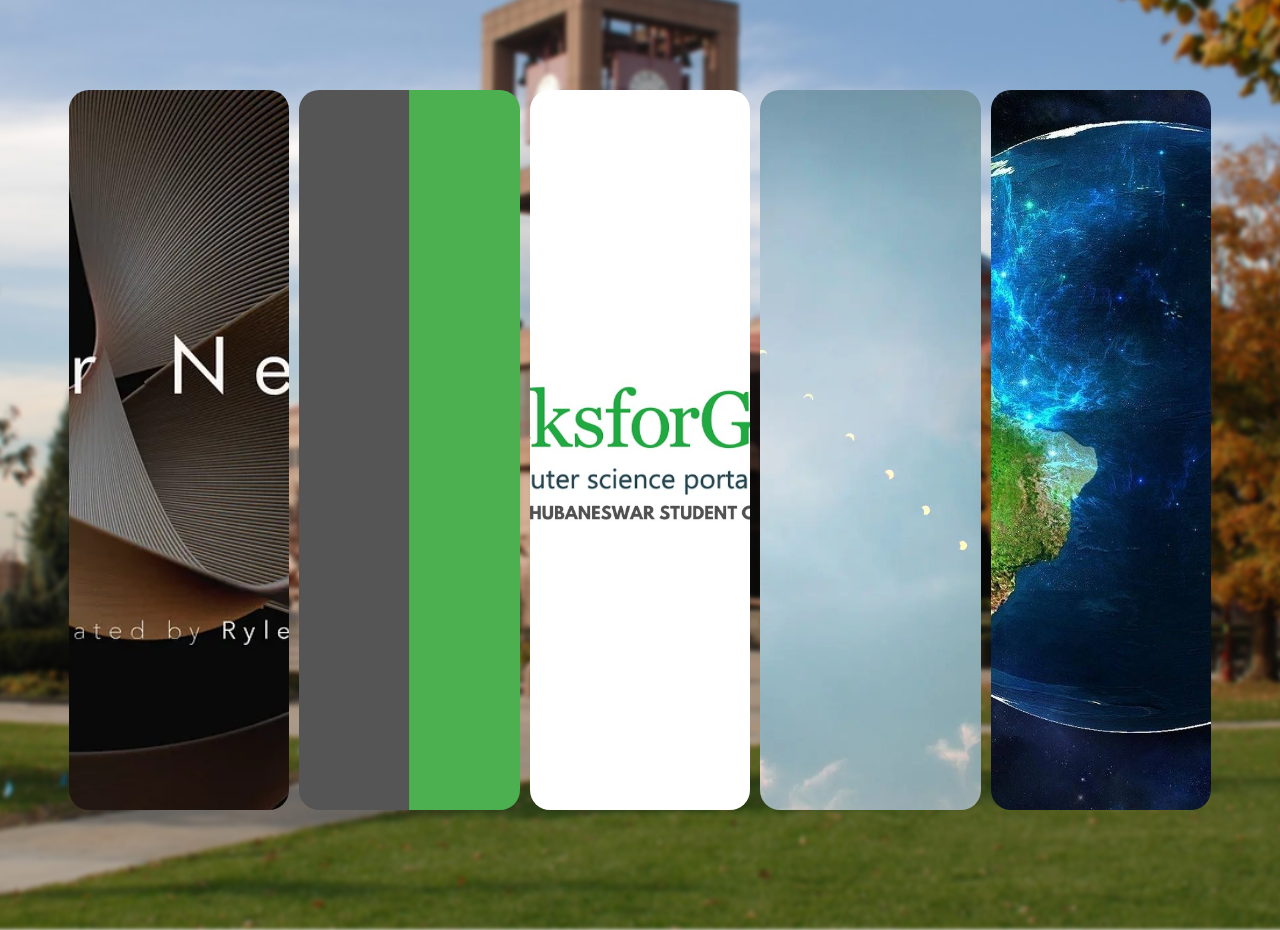
<file: index.html>
<!DOCTYPE html>
<html lang="en">
<head>
    <meta charset="UTF-8">
    <meta http-equiv="X-UA-Compatible" content="IE=edge">
    <meta name="viewport" content="width=device-width, initial-scale=1.0">
    <link rel="stylesheet" href="https://cdnjs.cloudflare.com/ajax/libs/font-awesome/6.1.1/css/all.min.css" integrity="sha512-KfkfwYDsLkIlwQp6LFnl8zNdLGxu9YAA1QvwINks4PhcElQSvqcyVLLD9aMhXd13uQjoXtEKNosOWaZqXgel0g==" crossorigin="anonymous" referrerpolicy="no-referrer" />
    <link rel="stylesheet" href="Assignment5CSS.css"> 

    <title>Basic webpage</title>
</head>
<body>
    <section class="bg"></section>
    <div class="container">
        <div class="panel" style="background-image: url(book2.webp)">
            <h3>
                <a href="https://gaia.cs.umass.edu/kurose_ross/eighth.php"><font color="white">Book page</font></a>
            </h3>
        </div>
        <div class="panel" style="background-image: url(w3fin.png)">
            <h3>
                <a href="https://www.w3schools.com/"><font color="white">w3schools</font></a>
            </h3>
        </div>
        <div class="panel" style="background-image: url(geeksf.jpg)">
                <h3>
                    <a href="https://www.geeksforgeeks.org/web-development/ "><font color="black">geeksforgeeks</font></a>
                </h3>
        </div>
        <div class="panel" style="background-image: url(qcfin.webp)">
            <h3>
                <a href="browserH.html"><font color="black"><h3>Browser</h3></font></a>
            </h3>
        </div>
        <div class="panel" style="background-image: url(earth.jpg)">
            <h3>
                <a href="contact.html"><font color="white">Contact</font></a>
            </h3>
        </div>     
    </div>

    <script src="Assignment5JS.js"></script>
</body>
</html>
</file>
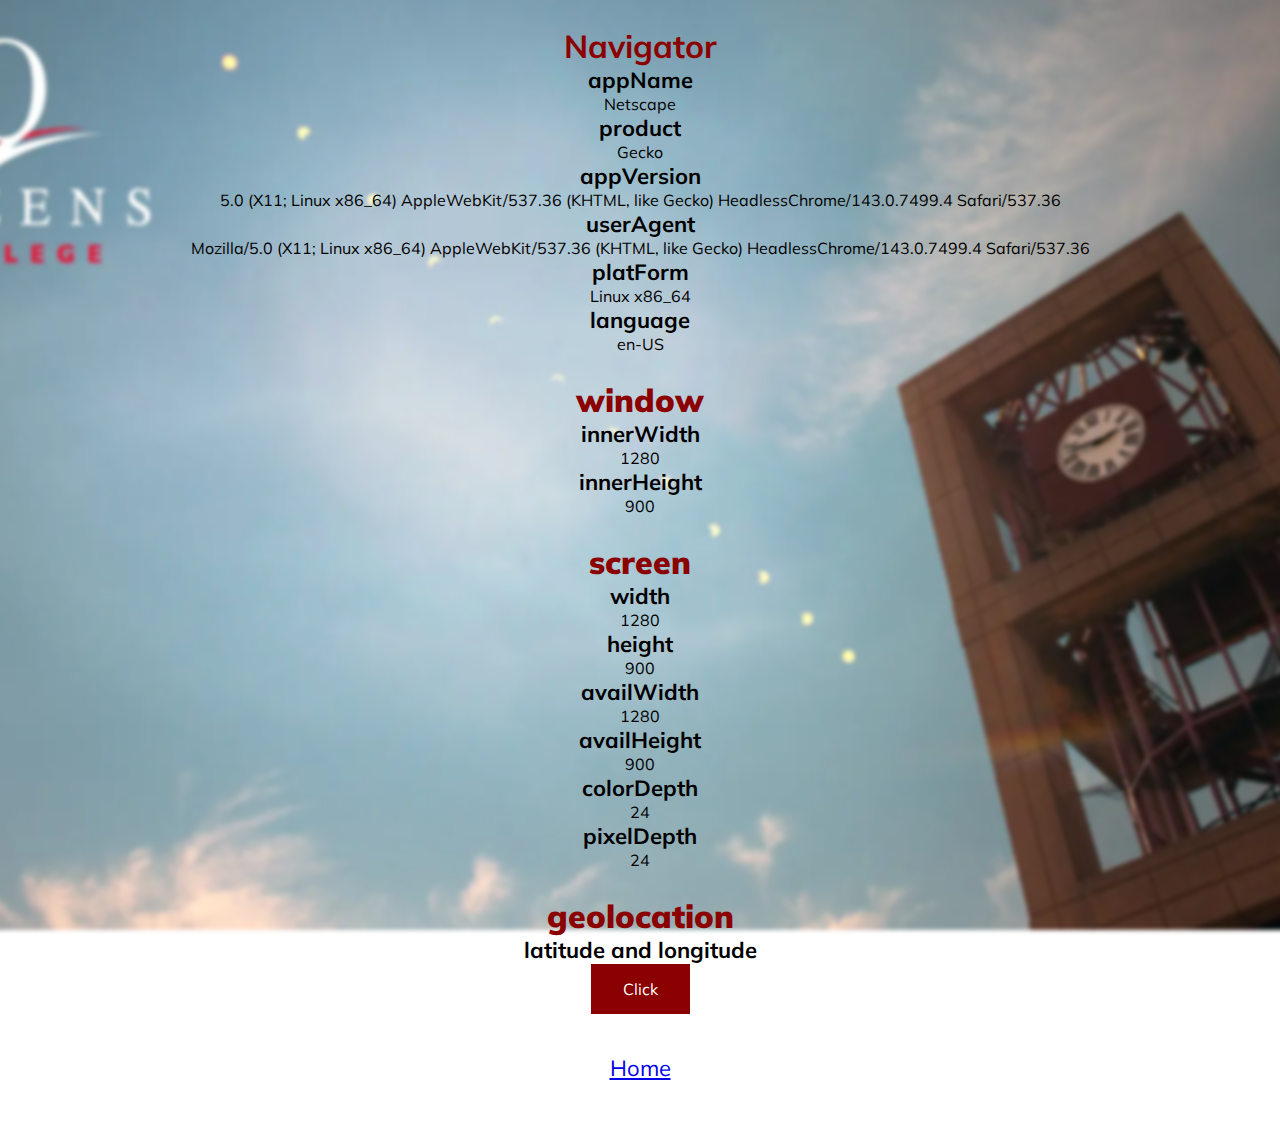
<file: browserH.html>
<!DOCTYPE html>
<html lang="en">
<head>
    <meta charset="UTF-8">
    <meta http-equiv="X-UA-Compatible" content="IE=edge">
    <meta name="viewport" content="width=device-width, initial-scale=1.0">
    <link rel="stylesheet" href="https://cdnjs.cloudflare.com/ajax/libs/font-awesome/6.1.1/css/all.min.css" integrity="sha512-KfkfwYDsLkIlwQp6LFnl8zNdLGxu9YAA1QvwINks4PhcElQSvqcyVLLD9aMhXd13uQjoXtEKNosOWaZqXgel0g==" crossorigin="anonymous" referrerpolicy="no-referrer" />
    <link rel="stylesheet" href="styleBrowser.css">
    <title>Browser Info</title>
</head>
<body>
    <section class="bg"></section>
    <selction class="info">
        <div class ="navigator">
            <h1><stong>Navigator</stong></h1>
            <h3>appName</h3>
            <p id = "an"></p>
            <script>
                document.getElementById("an").innerHTML =
                navigator.appName;
            </script>
            <h3>product</h3>
            <p id = "p"></p>
            <script>
                document.getElementById("p").innerHTML =
                navigator.product;
            </script>
            <h3>appVersion</h3>
            <p id = "av">app version</p>
            <script>
                document.getElementById("av").innerHTML =
                navigator.appVersion;
            </script>
            <h3>userAgent</h3>
            <p id = "ua"></p>
            <script>
                document.getElementById("ua").innerHTML =
                navigator.userAgent;
            </script>
            <h3>platForm</h3>
            <p id = "pf"></p>
            <script>
                document.getElementById("pf").innerHTML =
                navigator.platform;
            </script>

            <h3>language</h3>
            <p id = "l">language</p>
            <script>
                document.getElementById("l").innerHTML =
                navigator.language;
            </script>

        </div>
        <div class ="window">
            <h1><strong>window</strong></h1>
            <h3>innerWidth</h3>
            <p id= "iw"></p>
            <script>
                document.getElementById("iw").innerHTML =
                window.innerWidth;
            </script>
            <h3>innerHeight</h3>
            <p id= "ih"></p>
            <script>
                document.getElementById("ih").innerHTML =
                window.innerHeight;
            </script>
        </div> 
        <div class ="screen">
            <h1><strong>screen</strong></h1>
            <h3>width</h3>
            <p id = "w"></p>
            <script>
                document.getElementById("w").innerHTML =
                screen.width;
            </script>

            <h3>height</h3>
            <p id = "h"></p>
            <script>
                document.getElementById("h").innerHTML =
                screen.height;
            </script>

            <h3>availWidth</h3>
            <p id = "aw"></p>
            <script>
                document.getElementById("aw").innerHTML =
                screen.availWidth;
            </script>

            <h3>availHeight</h3>
            <p id = "ah"></p>
            <script>
                document.getElementById("ah").innerHTML =
                screen.availHeight;
            </script>
            <h3>colorDepth</h3>
            <p id = "cd"></p>
            <script>
                document.getElementById("cd").innerHTML =
                screen.colorDepth;
            </script>

            <h3>pixelDepth</h3>
            <p id = "pd"></p>
            <script>
                document.getElementById("pd").innerHTML =
                screen.pixelDepth;
            </script>
        </div>
        <div class ="geolocation">
            <h1><strong>geolocation</strong></h1>
            <h3>latitude and longitude</h3>
            <p id= "lct"></p>
            <button onclick="getLocation()">Click</button>
            <script>
                const x = document.getElementById("lct")
                function getLocation() {
                    if (navigator.geolocation) {
                        navigator.geolocation.getCurrentPosition(showLocation, showError)
                    }
                    else {
                        x.innerHTML = "Geolocation is not supported by this browser"
                    }
                }
      
                function showLocation(position) {
                    x.innerHTML = position.coords.latitude + "<br>" + position.coords.longitude;
                }

                
                function showError(error) {
                    switch(error.code) {
                        case error.PERMISSION_DENIED:
                            x.innerHTML = "User denied the request for Geolocation."
                            break;
                        case error.POSITION_UNAVAILABLE:
                            x.innerHTML = "Location information is unavailable."
                            break;
                        case error.TIMEOUT:
                            x.innerHTML = "The request to get user location timed out."
                            break;
                        case error.UNKNOWN_ERROR:
                            x.innerHTML = "An unknown error occurred."
                            break;    
                    }
                }
            </script>
        </div>
        <div class="home"><i class="fas fa-home"><a href="index.html"></i>Home</a></div>
    </section>
         
</body>
</html>
</file>
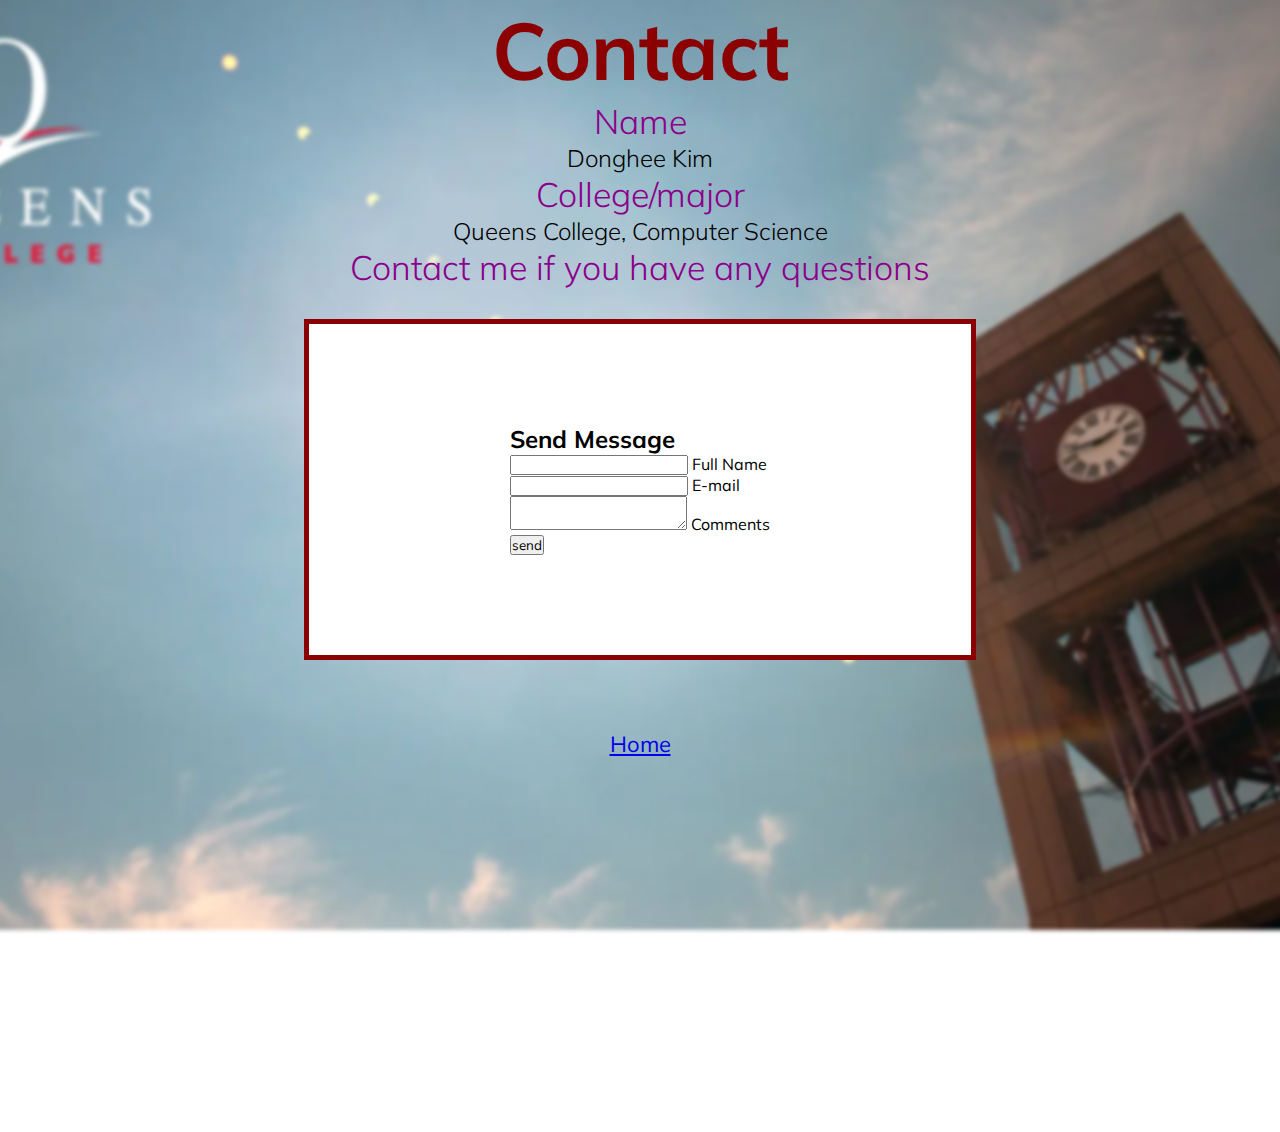
<file: contact.html>
<!DOCTYPE html>
<html lang="en">
<head>
    <meta charset="UTF-8">
    <meta http-equiv="X-UA-Compatible" content="IE=edge">
    <meta name="viewport" content="width=device-width, initial-scale=1.0">
    <link rel="stylesheet" href="https://cdnjs.cloudflare.com/ajax/libs/font-awesome/6.1.1/css/all.min.css" integrity="sha512-KfkfwYDsLkIlwQp6LFnl8zNdLGxu9YAA1QvwINks4PhcElQSvqcyVLLD9aMhXd13uQjoXtEKNosOWaZqXgel0g==" crossorigin="anonymous" referrerpolicy="no-referrer" />
    <link rel="stylesheet" href="styleContact.css">
    <title>Contact</title>
</head>
<body>
    <section class="bg"></section>
    <section class="contract">
        <div class="content">
            <h2><strong>Contact</strong></h2>
            <h3>Name</h3>
            <p>Donghee Kim</p>
            <h3>College/major</h3>
            <p>Queens College, Computer Science</p>
            <h3>Contact me if you have any questions</h3>
        </div>

        <div class="container">
            <div class="contactForm">
                <form>
                    <h2>Send Message</h2>
                    <div class="inputBox">
                        <input type="text" name="" required="required">
                        <span>Full Name</span>
                    </div>
                    <div class=" inputBox">
                        <input type="text" name="" required="required">
                        <span>E-mail</span>
                    </div>
                    <div class="inputBox">
                        <textarea required="required"></textarea> 
                        <span>Comments</span>
                    </div>
                    <div class="inputBox">
                        <input type= "submit" name="" value="send">     
                    </div>    
                </form>
            </div>           
        </div>
        <div class="home"><i class="fas fa-home"><a href="index.html"></i>Home</a></div>
        <p><iframe src="https://www.google.com/maps/embed?pb=!1m18!1m12!1m3!1d3023.1536860403694!2d-73.8222780845943!3d40.73664367932919!2m3!1f0!2f0!3f0!3m2!1i1024!2i768!4f13.1!3m3!1m2!1s0x89c2605db418b9cd%3A0xac786f794a018877!2sQueens%20College%2C%20City%20University%20of%20New%20York!5e0!3m2!1sen!2sus!4v1648092995480!5m2!1sen!2sus" width="400" height="300" style="border:0;" allowfullscreen="" loading="lazy"></iframe></p>
    </section> 
         
</body>
</html>
</file>
<file: Assignment5CSS.css>
@import url('https://fonts.googleapis.com/css2?family=Muli&display=swap');

* {
    box-sizing: border-box;
}


body{
    font-family: 'Muli', sans-serif;
    display: flex;
    align-items: center;
    justify-content: center;
    overflow: hidden;
    height: 100vh;
    margin:0;
}

.bg {
    background: url('qc1.jpg') no-repeat center center/cover;
    position: absolute;
    top: -30px;
    left: -30px;
    width: calc(100vw + 60px);
    height: calc(100vh + 60px);
    z-index: -1;
    filter: blur(2px);
}

.loading-text {
    font-size: 0px;
}

.container {
    display: flex;
    width: 90vw;
}

.panel {
    background-size:  auto 100%;
    background-position: center;
    background-repeat: no-repeat;
    height: 80vh;
    border-radius: 20px;
    color: white;
    cursor: pointer;
    flex: 0.5;
    margin: 5px;
    position: relative;
    transition: flex 0.7s ease-in;
}

.panel h3 {
    font-size: 28px;
    position: absolute;
    bottom: 20px;
    left: 20px;
    margin: 0;
    opacity: 0;
}

.panel.active {
    flex: 5;
}

.panel.active h3 {
    opacity: 1;
    transition: opacity 0.3s ease-in 0.4s;
}

@media(max-width: 480px){
    .container{
        width:100vw;
    }
    .panel:nth-of-type(4),.panel:nth-of-type(5){
    display: none;
    }
}
</file>
<file: styleBrowser.css>
@import url('https://fonts.googleapis.com/css2?family=Muli&display=swap');


*{
    margin: 0;
    padding: 0;
    box-sizing: border-box;
    font-family: 'Muli', sans-serif;
}
.bg {
    background: url('qcfin.webp') no-repeat center center/cover;
    position: absolute;
    top: -30px;
    left: -30px;
    width: calc(100vw + 60px);
    height: calc(100vh + 60px);
    z-index: -1;
    filter: blur(2px);
}

.info{
    position: relative;
    min-height: 100vh;
    padding: 50px, 100px;
    display: flex;
    justify-content: center;
    align-items: center;
    flex-direction: column;
    text-align: center;  
}
.info h1 {
    font-size: 32px;
    color: darkred;
    margin-top: 26px;
}

.info h3 {
    font-size: 22px;
}

.info p {
    font-size: 16px;
    
}

.info button {
    background-color: darkred;
    border: none;
    color: white;
    padding: 15px 32px;
    text-align: center;
    text-decoration: none;
    display: inline-block;
    font-size: 16px;
  }

.home{
    padding:40px;
    font-size: 22px;
    color: darkred;
}
</file>
<file: styleContact.css>
@import url('https://fonts.googleapis.com/css2?family=Muli&display=swap');


*{
    margin: 0;
    padding: 0;
    box-sizing: border-box;
    font-family: 'Muli', sans-serif;
}
.bg {
    background: url('qcfin.webp') no-repeat center center/cover;
    position: absolute;
    top: -30px;
    left: -30px;
    width: calc(100vw + 60px);
    height: calc(100vh + 60px);
    z-index: -1;
    filter: blur(2px);
}


.contract {
    position: relative;
    min-height: 100vh;
    padding: 50px, 100px;
    display: flex;
    justify-content: center;
    align-items: center;
    flex-direction: column;
}

.content {
    max-width: 800px;
    text-align: center; 
}


.contract .content h2 {
    font-size: 80px;
    font-weight: 500;
    color: darkred;
}

.contract .content p{
    font-weight: 300;
    color: black;
    font-size: 24px;
}

.contract .content h3 {
    font-weight: 300;
    color: darkmagenta;
    font-size: 34px;
}

.container
{
    width: 75%;
    display: flex;
    justify-content: center;
    align-items: center;
    margin-top: 30px;
}

.container .contractInfo{
    width: 50%;
    display: flex;
    flex-direction: column; 
}

.container .contractInfo .box {
    position: relative;
    padding: 20px 0;
    display: flex;
    
}

.container .contractInfo .box .icon {
    min-width: 60px;
    height: 60px;
    background: #fff;
    display: flex;
    justify-content: center;
    align-items: center;
    border-radius: 50%;
    
}

.container .contractInfo .box .text {
    margin-left: 20px;
    
    color: #fff;
}

.container .contractInfo .box .text h3 {
    font-weight: 500;
    color: #00bcd4;

}

.contactForm {
    width: 70%;
    padding: 100px;
    background: #fff;
    display: flex;
    justify-content: center;
    
}

.contactForm {
    border: 5px solid darkred;
}

.home{
    padding:70px;
    font-size: 22px;
    color: darkred;
}
</file>
